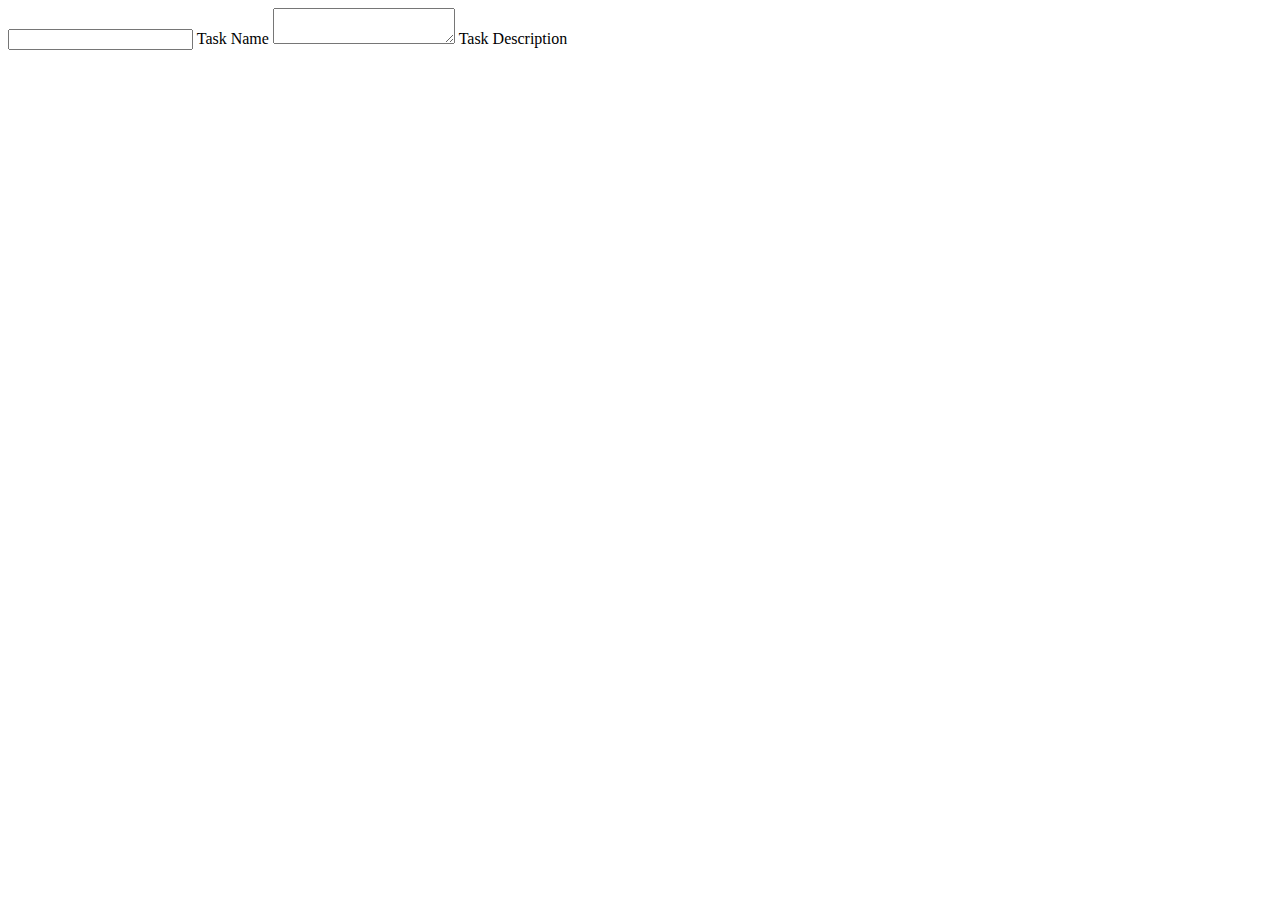
<file: templates/register.html>
<!DOCTYPE html>
<html lang="en">
<head>
    <meta charset="UTF-8">
    <meta http-equiv="X-UA-Compatible" content="IE=edge">
    <meta name="viewport" content="width=device-width, initial-scale=1.0">
    <title>Document</title>
</head>
<body>
    <form method="POST" action="">
        <input name="task_name" minlength="5" maxlength="50" type="text" class="validate" required>
        <label for="task_name">Task Name</label>
        <textarea name="task_description" minlength="5" maxlength="200" class="materialize-textarea validate" required></textarea>
        <label for="task_description">Task Description</label>
    </form>
</body>
</html>
</file>
